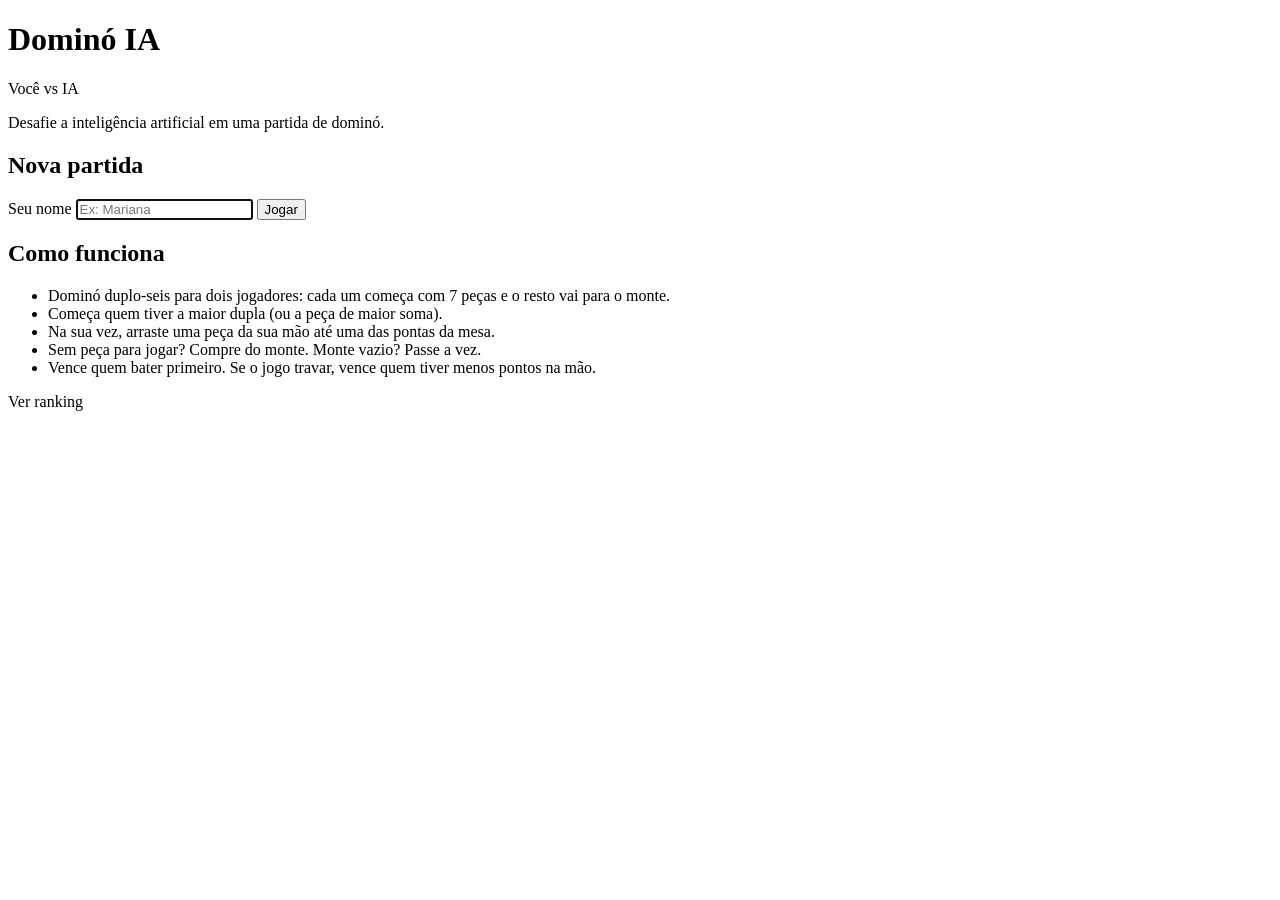
<file: domino/target/classes/templates/index.html>
<!DOCTYPE html>
<html lang="pt-BR" xmlns:th="http://www.thymeleaf.org">
<head>
    <meta charset="UTF-8">
    <meta name="viewport" content="width=device-width, initial-scale=1">
    <title>Dominó IA</title>
    <link rel="stylesheet" th:href="@{/css/style.css}">
</head>
<body>
<main class="container">
    <h1>Dominó IA</h1>
    <p class="subtitulo">Você vs IA</p>
    <p class="subtitulo"> Desafie a inteligência artificial em uma partida de dominó.</p>

    <p class="erro" th:if="${erro != null}" th:text="${erro}"></p>

    <section class="card">
        <h2>Nova partida</h2>
        <form th:action="@{/partidas}" method="post" class="form-inicio">
            <label for="nome">Seu nome</label>
            <input type="text" id="nome" name="nome" maxlength="30" placeholder="Ex: Mariana" required autofocus>
            <button type="submit" class="btn">Jogar</button>
        </form>
    </section>

    <section class="card">
        <h2>Como funciona</h2>
        <ul>
            <li>Dominó duplo-seis para dois jogadores: cada um começa com 7 peças e o resto vai para o monte.</li>
            <li>Começa quem tiver a maior dupla (ou a peça de maior soma).</li>
            <li>Na sua vez, arraste uma peça da sua mão até uma das pontas da mesa.</li>
            <li>Sem peça para jogar? Compre do monte. Monte vazio? Passe a vez.</li>
            <li>Vence quem bater primeiro. Se o jogo travar, vence quem tiver menos pontos na mão.</li>
        </ul>
    </section>

    <p><a class="btn secundario" th:href="@{/ranking}">Ver ranking</a></p>
</main>
</body>
</html>
</file>
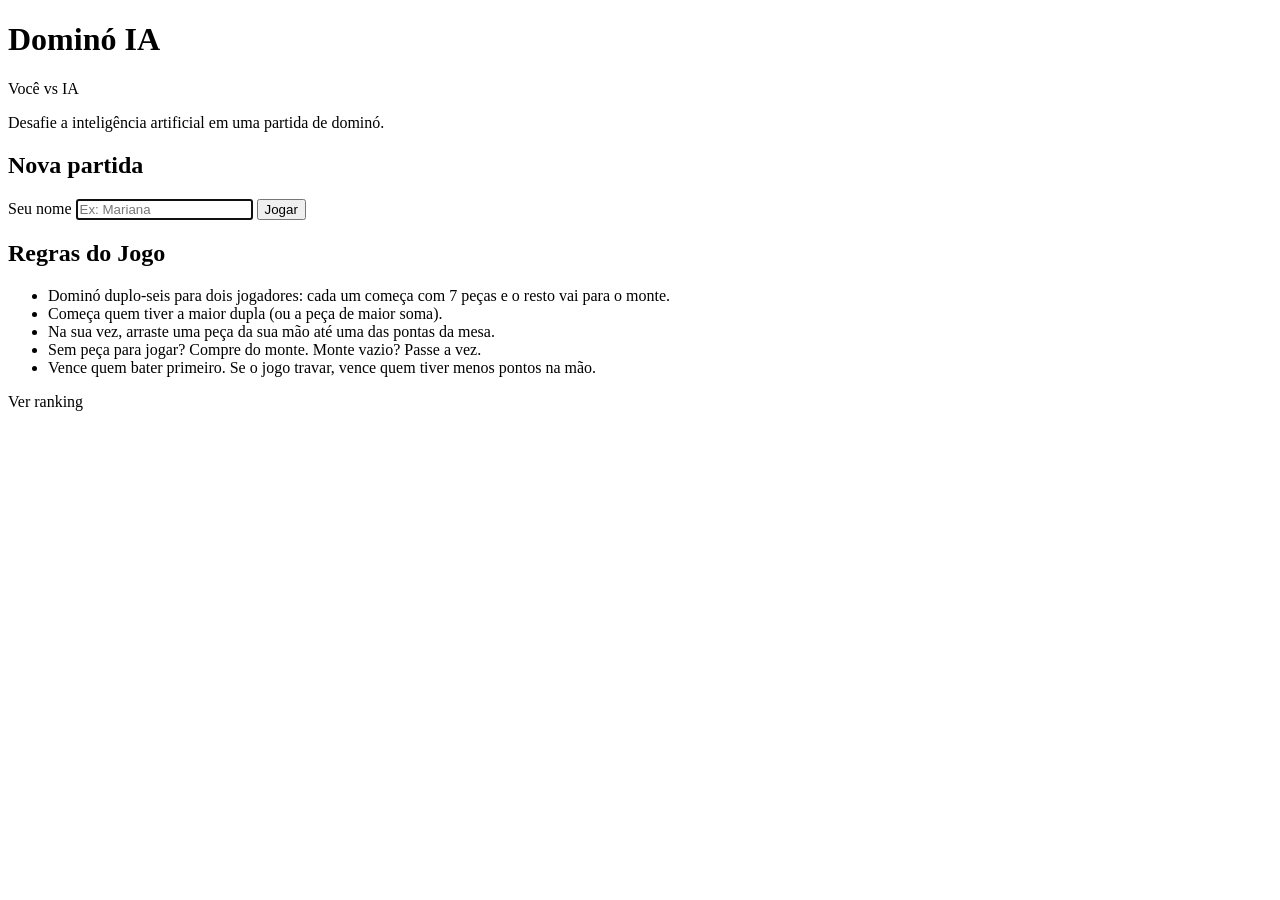
<file: domino/src/main/resources/templates/index.html>
<!DOCTYPE html>
<html lang="pt-BR" xmlns:th="http://www.thymeleaf.org">
<head>
    <meta charset="UTF-8">
    <meta name="viewport" content="width=device-width, initial-scale=1">
    <title>Dominó IA</title>
    <link rel="stylesheet" th:href="@{/css/style.css}">
</head>
<body>
<main class="container">
    <h1>Dominó IA</h1>
    <p class="subtitulo">Você vs IA</p>
    <p class="subtitulo"> Desafie a inteligência artificial em uma partida de dominó.</p>

    <p class="erro" th:if="${erro != null}" th:text="${erro}"></p>

    <section class="card">
        <h2>Nova partida</h2>
        <form th:action="@{/partidas}" method="post" class="form-inicio">
            <label for="nome">Seu nome</label>
            <input type="text" id="nome" name="nome" maxlength="30" placeholder="Ex: Mariana" required autofocus>
            <button type="submit" class="btn">Jogar</button>
        </form>
    </section>

    <section class="card">
        <h2>Regras do Jogo</h2>
        <ul>
            <li>Dominó duplo-seis para dois jogadores: cada um começa com 7 peças e o resto vai para o monte.</li>
            <li>Começa quem tiver a maior dupla (ou a peça de maior soma).</li>
            <li>Na sua vez, arraste uma peça da sua mão até uma das pontas da mesa.</li>
            <li>Sem peça para jogar? Compre do monte. Monte vazio? Passe a vez.</li>
            <li>Vence quem bater primeiro. Se o jogo travar, vence quem tiver menos pontos na mão.</li>
        </ul>
    </section>

    <p><a class="btn secundario" th:href="@{/ranking}">Ver ranking</a></p>
</main>
</body>
</html>
</file>
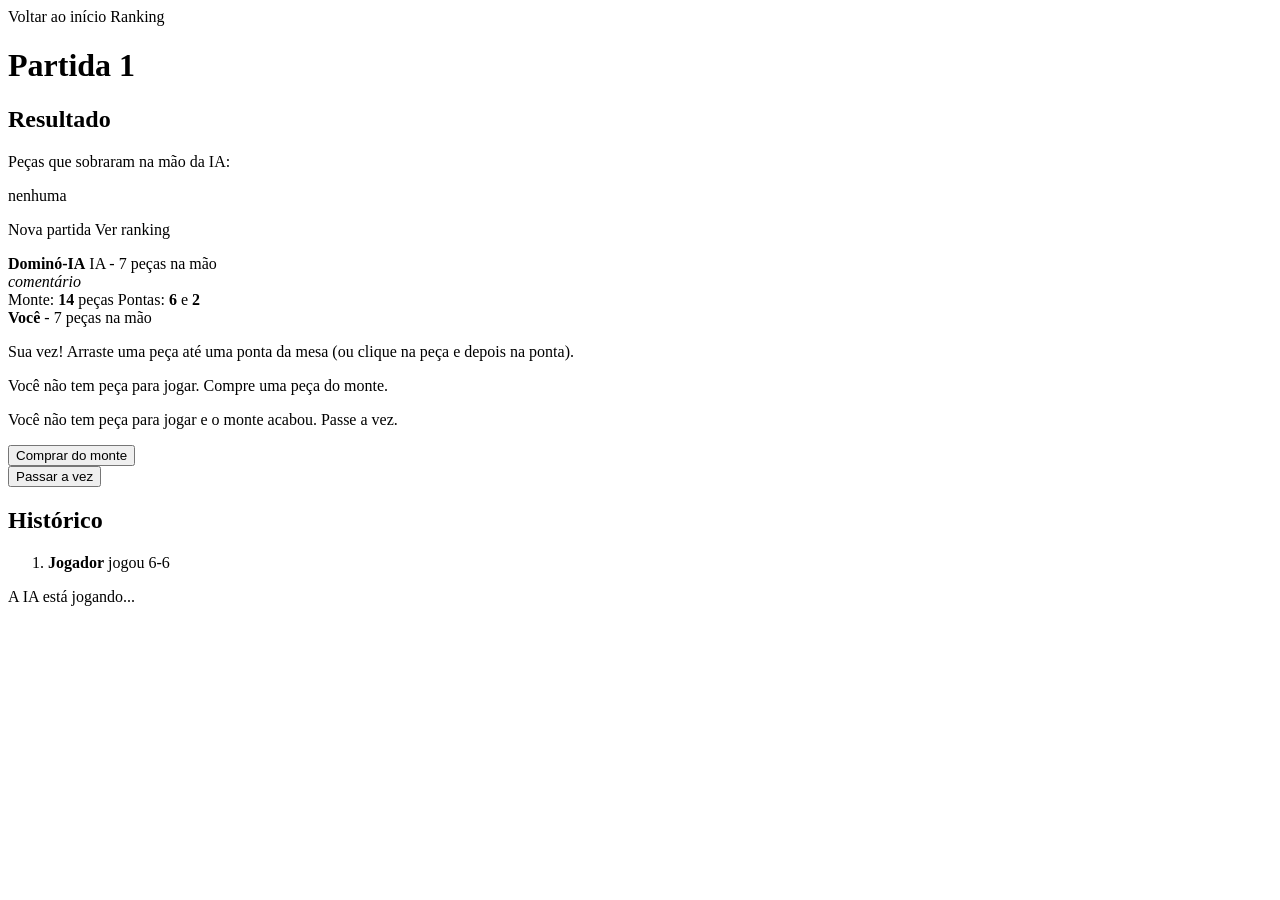
<file: domino/target/classes/templates/partida.html>
<!DOCTYPE html>
<html lang="pt-BR" xmlns:th="http://www.thymeleaf.org">
<head>
    <meta charset="UTF-8">
    <meta name="viewport" content="width=device-width, initial-scale=1">
    <title>Partida de dominó</title>
    <link rel="stylesheet" th:href="@{/css/style.css}">
    <script th:src="@{/js/jogo.js}" defer></script>
</head>
<body>
<main class="container largo">
    <nav class="topbar">
        <a th:href="@{/}">Voltar ao início</a>
        <a th:href="@{/ranking}">Ranking</a>
    </nav>

    <h1>Partida <span th:text="${view.id()}">1</span></h1>

    <p class="erro" th:if="${erro != null}" th:text="${erro}"></p>

    <section class="card resultado" th:if="${!view.emAndamento()}">
        <h2 th:text="${view.resultado()}">Resultado</h2>
        <p>Peças que sobraram na mão da IA:</p>
        <div class="mao-ia">
            <th:block th:each="p : ${view.maoIAFinal()}">
                <div th:replace="~{fragments :: peca(${p.a()}, ${p.b()})}"></div>
            </th:block>
            <span th:if="${view.maoIAFinal().isEmpty()}">nenhuma</span>
        </div>
        <p><a class="btn" th:href="@{/}">Nova partida</a> <a class="btn secundario" th:href="@{/ranking}">Ver ranking</a></p>
    </section>

    <!-- IA -->
    <section class="jogador jogador-ia">
        <div class="cabecalho-jogador">
            <strong th:text="${view.nomeIA()}">Dominó-IA</strong> <span class="badge-ia">IA</span>
            <span class="info">- <span th:text="${view.pecasIA()}">7</span> peças na mão</span>
        </div>
        <div id="maoIA" class="mao-virada" th:attr="data-qtd=${view.pecasIA()}"></div>
        <div class="ia-fala" th:if="${view.ultimoComentarioIA() != null}">
            <em th:text="${view.ultimoComentarioIA()}">comentário</em>
        </div>
    </section>

    <!-- Mesa -->
    <div class="barra-mesa">
        <span>Monte: <strong th:text="${view.pecasMonte()}">14</strong> peças</span>
        <span th:if="${view.pontaEsquerda() != null}">
            Pontas: <strong th:text="${view.pontaEsquerda()}">6</strong> e <strong th:text="${view.pontaDireita()}">2</strong>
        </span>
    </div>
    <div id="tabuleiro" class="tabuleiro"
         th:attr="data-mesa=${view.mesaTexto()},data-centro=${view.indiceCentro()},data-vez=${view.vezDoHumano()}"></div>

    <!-- Jogador -->
    <section class="jogador">
        <div class="cabecalho-jogador">
            <strong th:text="${view.nomeJogador()}">Você</strong>
            <span class="info">- <span th:text="${view.mao().size()}">7</span> peças na mão</span>
        </div>

        <p class="dica" th:if="${view.emAndamento() and view.vezDoHumano() and !view.podeComprar() and !view.podePassar()}">
            Sua vez! Arraste uma peça até uma ponta da mesa (ou clique na peça e depois na ponta).
        </p>
        <p class="dica" th:if="${view.podeComprar()}">Você não tem peça para jogar. Compre uma peça do monte.</p>
        <p class="dica" th:if="${view.podePassar()}">Você não tem peça para jogar e o monte acabou. Passe a vez.</p>

        <div class="mao">
            <div class="carta" th:each="m : ${view.mao()}"
                 th:attr="data-peca=${m.peca().toString()},data-esq=${m.podeEsquerda()},data-dir=${m.podeDireita()}"
                 th:classappend="${view.vezDoHumano() and (m.podeEsquerda() or m.podeDireita())} ? 'jogavel' : 'bloqueada'">
                <div th:replace="~{fragments :: peca(${m.peca().a()}, ${m.peca().b()})}"></div>
            </div>
        </div>

        <div class="acoes">
            <form th:if="${view.podeComprar()}" th:action="@{/partidas/{id}/comprar(id=${view.id()})}" method="post">
                <button type="submit" class="btn">Comprar do monte</button>
            </form>
            <form th:if="${view.podePassar()}" th:action="@{/partidas/{id}/passar(id=${view.id()})}" method="post">
                <button type="submit" class="btn">Passar a vez</button>
            </form>
        </div>
    </section>

    <form id="formJogada" method="post" th:action="@{/partidas/{id}/jogar(id=${view.id()})}">
        <input type="hidden" name="peca">
        <input type="hidden" name="lado">
    </form>

    <h2>Histórico</h2>
    <ol class="historico">
        <li th:each="l : ${view.historico()}" th:classappend="${l.ia()} ? 'ia' : ''">
            <strong th:text="${l.jogador()}">Jogador</strong>
            <span th:text="${l.descricao()}">jogou 6-6</span>
            <em th:if="${l.comentario() != null}" th:text="'- &quot;' + ${l.comentario()} + '&quot;'"></em>
        </li>
    </ol>
</main>

<div class="aviso-processando">A IA está jogando...</div>
</body>
</html>
</file>
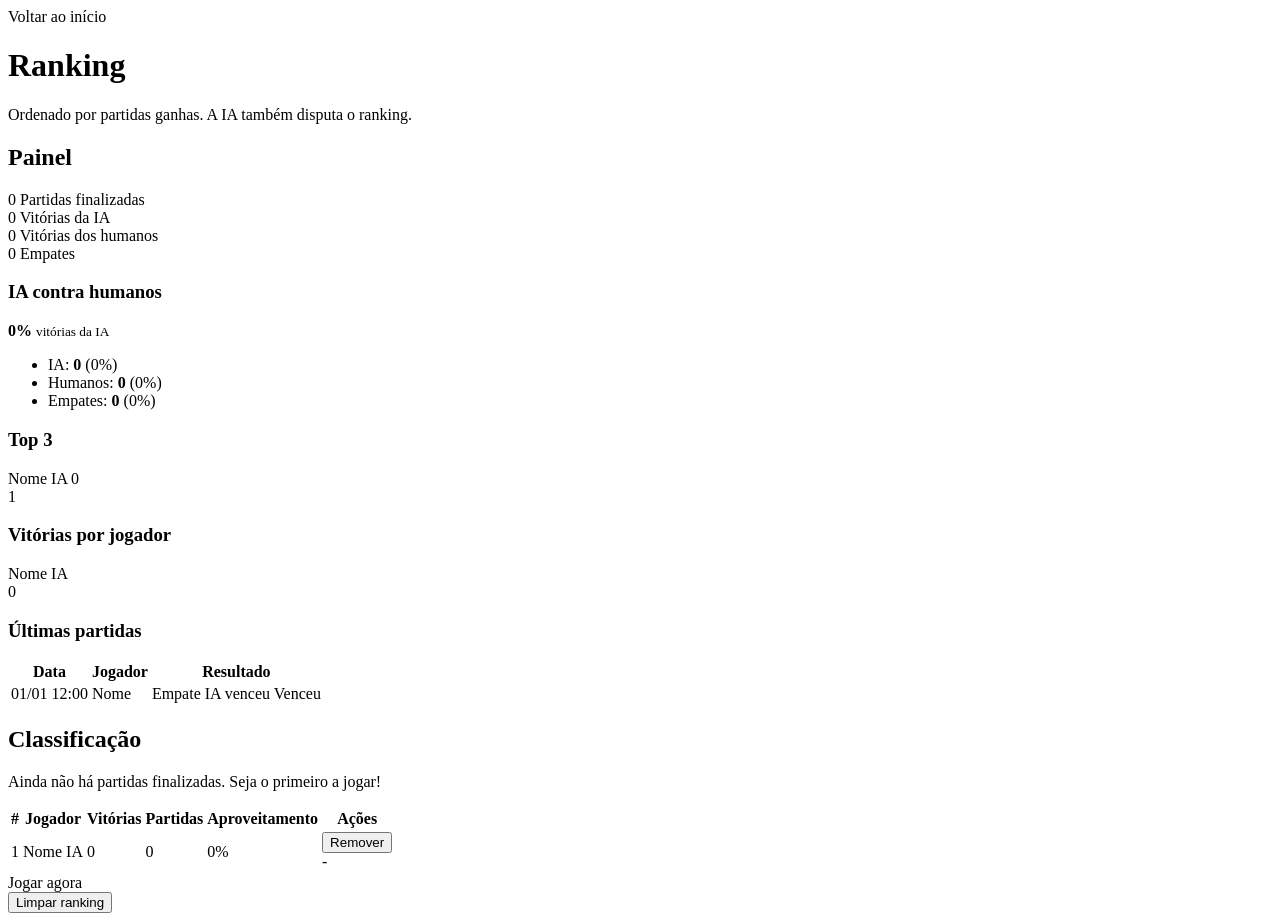
<file: domino/target/classes/templates/ranking.html>
<!DOCTYPE html>
<html lang="pt-BR" xmlns:th="http://www.thymeleaf.org">
<head>
    <meta charset="UTF-8">
    <meta name="viewport" content="width=device-width, initial-scale=1">
    <title>Ranking - Dominó vs IA</title>
    <link rel="stylesheet" th:href="@{/css/style.css}">
    <script th:src="@{/js/ranking.js}" defer></script>
</head>
<body>
<main class="container">
    <nav class="topbar">
        <a th:href="@{/}">Voltar ao início</a>
    </nav>

    <h1>Ranking</h1>
    <p class="subtitulo">Ordenado por partidas ganhas. A IA também disputa o ranking.</p>

    <p class="sucesso" th:if="${mensagem != null}" th:text="${mensagem}"></p>
    <p class="erro" th:if="${erro != null}" th:text="${erro}"></p>

    <section class="dash" th:if="${dash.totalPartidas() > 0}">
        <h2>Painel</h2>

        <div class="cards-resumo">
            <div class="card-num">
                <span class="num" th:text="${dash.totalPartidas()}">0</span>
                <span class="rot">Partidas finalizadas</span>
            </div>
            <div class="card-num ia">
                <span class="num" th:text="${dash.vitoriasIA()}">0</span>
                <span class="rot">Vitórias da IA</span>
            </div>
            <div class="card-num hum">
                <span class="num" th:text="${dash.vitoriasHumanos()}">0</span>
                <span class="rot">Vitórias dos humanos</span>
            </div>
            <div class="card-num">
                <span class="num" th:text="${dash.empates()}">0</span>
                <span class="rot">Empates</span>
            </div>
        </div>

        <div class="dash-grid">
            <div class="painel">
                <h3>IA contra humanos</h3>
                <div class="donut-area">
                    <div class="donut" th:style="'background:' + ${dash.gradiente()}">
                        <div class="furo">
                            <strong th:text="${dash.percentIA()} + '%'">0%</strong>
                            <small>vitórias da IA</small>
                        </div>
                    </div>
                    <ul class="legenda">
                        <li><span class="cor c-ia"></span>IA: <strong th:text="${dash.vitoriasIA()}">0</strong>
                            (<span th:text="${dash.percentIA()}">0</span>%)</li>
                        <li><span class="cor c-hum"></span>Humanos: <strong th:text="${dash.vitoriasHumanos()}">0</strong>
                            (<span th:text="${dash.percentHumanos()}">0</span>%)</li>
                        <li><span class="cor c-emp"></span>Empates: <strong th:text="${dash.empates()}">0</strong>
                            (<span th:text="${dash.percentEmpates()}">0</span>%)</li>
                    </ul>
                </div>
            </div>

            <div class="painel">
                <h3>Top 3</h3>
                <div class="podio">
                    <div class="degrau" th:each="r : ${dash.top3()}" th:classappend="'p' + ${r.posicao()}">
                        <span class="pod-nome" th:text="${r.nome()}">Nome</span>
                        <span class="badge-ia" th:if="${r.ia()}">IA</span>
                        <span class="pod-vit" th:text="${r.vitorias()} + ' vitória(s)'">0</span>
                        <div class="base" th:text="${r.posicao()}">1</div>
                    </div>
                </div>
            </div>
        </div>

        <div class="dash-grid">
            <div class="painel">
                <h3>Vitórias por jogador</h3>
                <div class="barra-linha" th:each="b : ${dash.barras()}">
                    <span class="barra-nome">
                        <span th:text="${b.nome()}">Nome</span>
                        <span class="badge-ia" th:if="${b.ia()}">IA</span>
                    </span>
                    <div class="barra-trilho">
                        <div class="barra" th:classappend="${b.ia()} ? 'ia' : ''"
                             th:style="'width:' + ${b.largura()} + '%'"></div>
                    </div>
                    <span class="barra-valor" th:text="${b.vitorias()}">0</span>
                </div>
            </div>

            <div class="painel">
                <h3>Últimas partidas</h3>
                <table class="tabela mini">
                    <thead>
                    <tr><th>Data</th><th>Jogador</th><th>Resultado</th></tr>
                    </thead>
                    <tbody>
                    <tr th:each="u : ${dash.ultimas()}">
                        <td th:text="${u.data()}">01/01 12:00</td>
                        <td th:text="${u.humano()}">Nome</td>
                        <td>
                            <span th:if="${u.empate()}">Empate</span>
                            <span th:if="${!u.empate() and u.iaVenceu()}" class="res-ia">IA venceu</span>
                            <span th:if="${!u.empate() and !u.iaVenceu()}" class="res-hum">Venceu</span>
                        </td>
                    </tr>
                    </tbody>
                </table>
            </div>
        </div>
    </section>

    <h2>Classificação</h2>
    <p th:if="${ranking.isEmpty()}">Ainda não há partidas finalizadas. Seja o primeiro a jogar!</p>

    <table class="tabela" th:unless="${ranking.isEmpty()}">
        <thead>
        <tr>
            <th>#</th>
            <th>Jogador</th>
            <th>Vitórias</th>
            <th>Partidas</th>
            <th>Aproveitamento</th>
            <th>Ações</th>
        </tr>
        </thead>
        <tbody>
        <tr th:each="r : ${ranking}" th:classappend="${r.ia()} ? 'linha-ia' : ''">
            <td th:text="${r.posicao()}">1</td>
            <td>
                <span th:text="${r.nome()}">Nome</span>
                <span class="badge-ia" th:if="${r.ia()}">IA</span>
            </td>
            <td th:text="${r.vitorias()}">0</td>
            <td th:text="${r.partidas()}">0</td>
            <td th:text="${r.aproveitamento()} + '%'">0%</td>
            <td>
                <form th:if="${!r.ia()}" th:action="@{/ranking/{id}/remover(id=${r.id()})}" method="post"
                      th:attr="data-confirma=|Remover ${r.nome()} do ranking? As partidas dele também serão apagadas.|">
                    <button type="submit" class="btn perigo pequeno">Remover</button>
                </form>
                <span th:if="${r.ia()}" class="info">-</span>
            </td>
        </tr>
        </tbody>
    </table>

    <div class="acoes-ranking">
        <a class="btn" th:href="@{/}">Jogar agora</a>
        <form th:action="@{/ranking/limpar}" method="post"
              data-confirma="Limpar o ranking inteiro? Todas as partidas e jogadores serão apagados (inclusive partidas em andamento).">
            <button type="submit" class="btn perigo">Limpar ranking</button>
        </form>
    </div>
</main>
</body>
</html>
</file>
